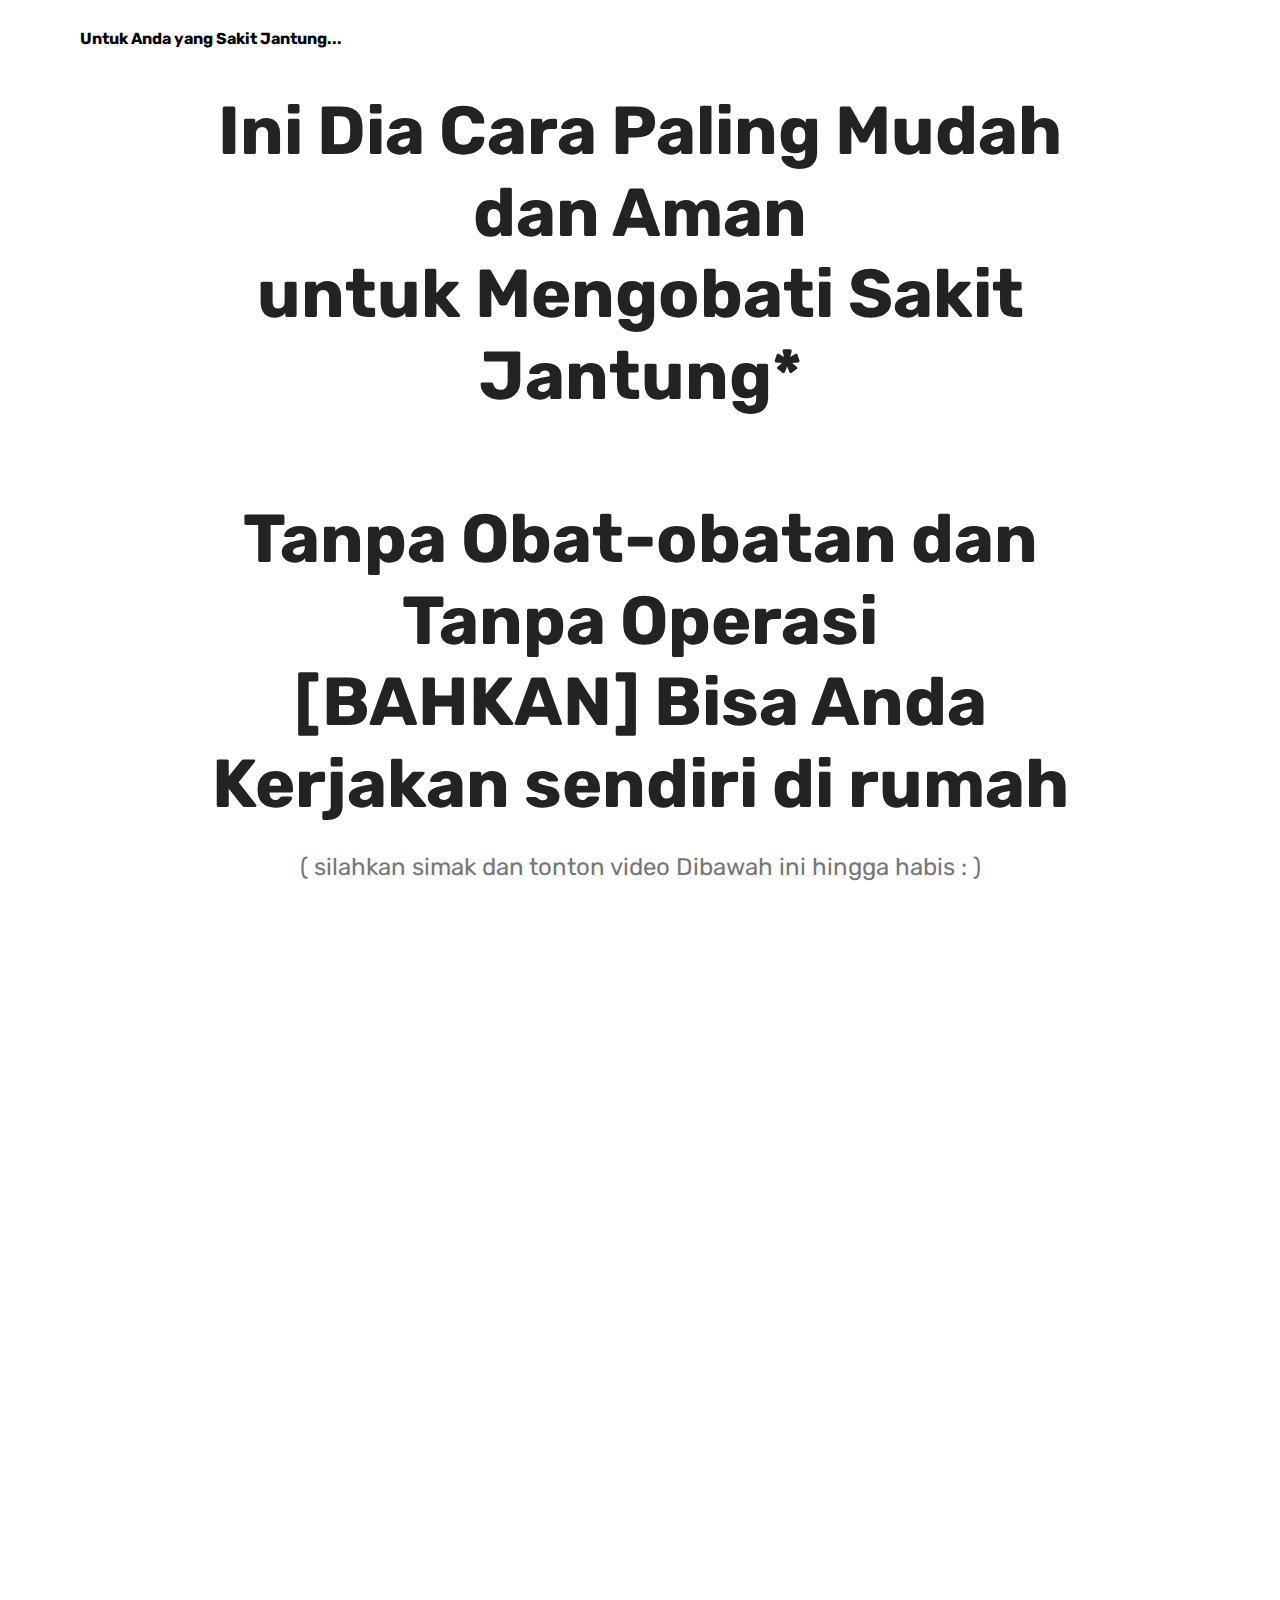
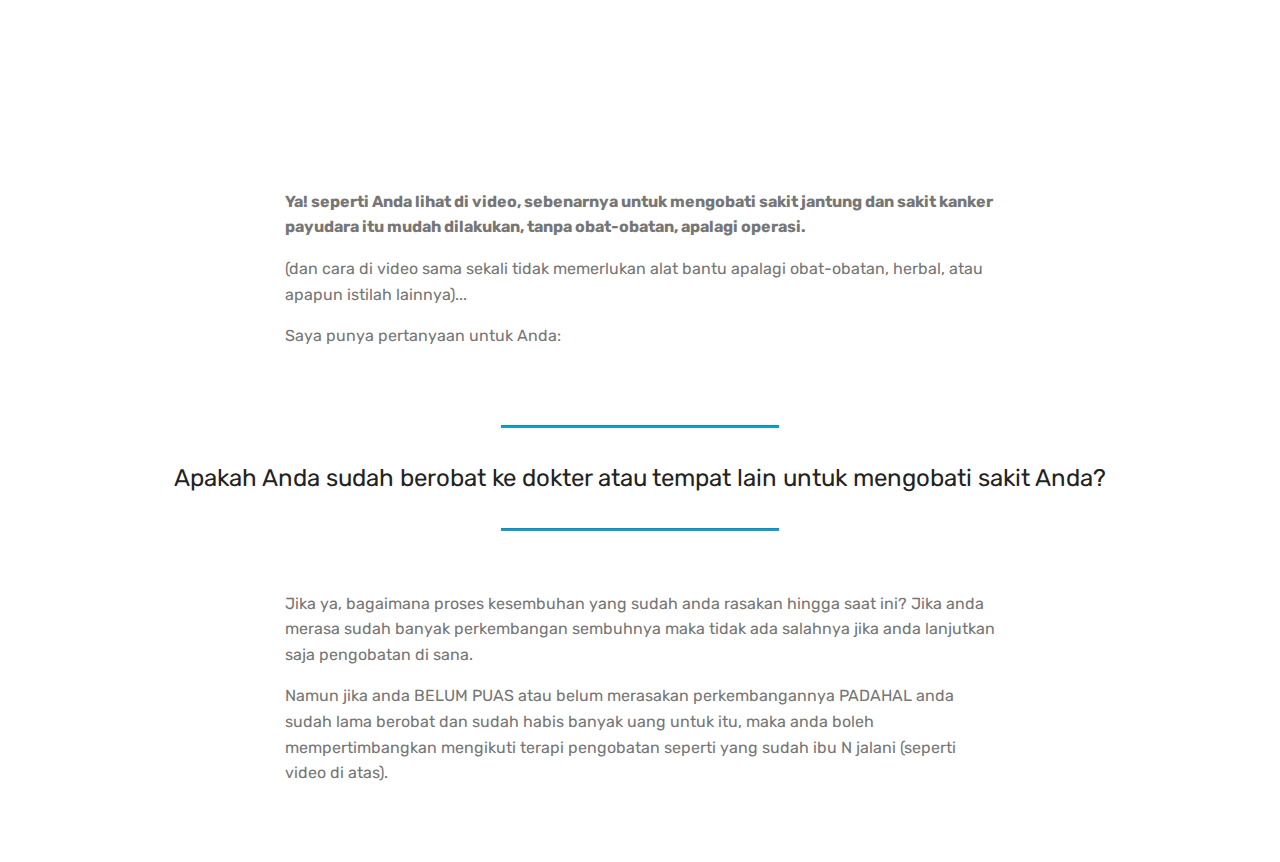
<file: rsterapiislamicobasisip/index.html>
<!DOCTYPE html>
<html  >
<head>
  <!-- Site made with Mobirise Website Builder v4.11.6, https://mobirise.com -->
  <meta charset="UTF-8">
  <meta http-equiv="X-UA-Compatible" content="IE=edge">
  <meta name="generator" content="Mobirise v4.11.6, mobirise.com">
  <meta name="viewport" content="width=device-width, initial-scale=1, minimum-scale=1">
  <link rel="shortcut icon" href="assets/images/logo2.png" type="image/x-icon">
  <meta name="description" content="">
  
  <title>Home</title>
  <link rel="stylesheet" href="assets/web/assets/mobirise-icons/mobirise-icons.css">
  <link rel="stylesheet" href="assets/bootstrap/css/bootstrap.min.css">
  <link rel="stylesheet" href="assets/bootstrap/css/bootstrap-grid.min.css">
  <link rel="stylesheet" href="assets/bootstrap/css/bootstrap-reboot.min.css">
  <link rel="stylesheet" href="assets/tether/tether.min.css">
  <link rel="stylesheet" href="assets/dropdown/css/style.css">
  <link rel="stylesheet" href="assets/theme/css/style.css">
  <link rel="preload" as="style" href="assets/mobirise/css/mbr-additional.css"><link rel="stylesheet" href="assets/mobirise/css/mbr-additional.css" type="text/css">
  
  
  
</head>
<body>
  <section class="menu cid-rRG6IGwQUr" once="menu" id="menu2-1">

    

    <nav class="navbar navbar-expand beta-menu navbar-dropdown align-items-center navbar-toggleable-sm">
        <button class="navbar-toggler navbar-toggler-right" type="button" data-toggle="collapse" data-target="#navbarSupportedContent" aria-controls="navbarSupportedContent" aria-expanded="false" aria-label="Toggle navigation">
            <div class="hamburger">
                <span></span>
                <span></span>
                <span></span>
                <span></span>
            </div>
        </button>
        <div class="menu-logo">
            <div class="navbar-brand">
                
                <span class="navbar-caption-wrap"><a class="navbar-caption text-black display-4" href="https://mobirise.co">
                        Untuk Anda yang Sakit Jantung...</a></span>
            </div>
        </div>
        <div class="collapse navbar-collapse" id="navbarSupportedContent">
            
            
        </div>
    </nav>
</section>

<section class="engine"><a href="https://mobirise.info/h">create a web page for free</a></section><section class="header1 cid-rRG73IjJTB" id="header16-2">

    

    

    <div class="container">
        <div class="row justify-content-md-center">
            <div class="col-md-10 align-center">
                <h1 class="mbr-section-title mbr-bold pb-3 mbr-fonts-style display-1">
                    Ini Dia Cara Paling Mudah dan Aman<br>untuk Mengobati Sakit Jantung*<br><br>Tanpa Obat-obatan dan Tanpa Operasi<br>[BAHKAN] Bisa Anda Kerjakan sendiri di rumah</h1>
                
                <p class="mbr-text pb-3 mbr-fonts-style display-5">
                    ( silahkan simak dan tonton video Dibawah ini hingga habis : )
                </p>
                
            </div>
        </div>
    </div>

</section>

<section class="cid-rRG7QvzMfy" id="video2-3">

    
    
    <figure class="mbr-figure align-center">
        <div class="video-block" style="width: 100%;">
            <div><iframe class="mbr-embedded-video" src="https://www.youtube.com/embed/8jGMrvHst1A?rel=0&amp;amp;showinfo=0&amp;autoplay=0&amp;loop=0" width="1280" height="720" frameborder="0" allowfullscreen></iframe></div>
        </div>
    </figure>
</section>

<section class="mbr-section article content1 cid-rRG8azbCY7" id="content1-4">
    
     

    <div class="container">
        <div class="media-container-row">
            <div class="mbr-text col-12 mbr-fonts-style display-7 col-md-8"><p><strong>Ya! seperti Anda lihat di video, sebenarnya untuk mengobati sakit jantung dan sakit kanker payudara itu mudah dilakukan, tanpa obat-obatan, apalagi operasi.&nbsp;</strong></p><p>(dan cara di video sama sekali tidak memerlukan alat bantu apalagi obat-obatan, herbal, atau apapun istilah lainnya)...</p><p>Saya punya pertanyaan untuk Anda:</p></div>
        </div>
    </div>
</section>

<section class="mbr-section article content9 cid-rRG9K7or3o" id="content9-6">
    
     

    <div class="container">
        <div class="inner-container" style="width: 100%;">
            <hr class="line" style="width: 25%;">
            <div class="section-text align-center mbr-fonts-style display-5">
                    Apakah Anda sudah berobat ke dokter atau tempat lain untuk mengobati sakit Anda?<br></div>
            <hr class="line" style="width: 25%;">
        </div>
        </div>
</section>

<section class="mbr-section article content1 cid-rRGgq5R1S3" id="content1-7">
    
     

    <div class="container">
        <div class="media-container-row">
            <div class="mbr-text col-12 mbr-fonts-style display-7 col-md-8"><p>Jika ya, bagaimana proses kesembuhan yang sudah anda rasakan hingga saat ini? Jika anda merasa sudah banyak perkembangan sembuhnya maka tidak ada salahnya jika anda lanjutkan saja pengobatan di sana.</p><p>Namun jika anda BELUM PUAS atau belum merasakan perkembangannya PADAHAL anda sudah lama berobat dan sudah habis banyak uang untuk itu, maka anda boleh mempertimbangkan mengikuti terapi pengobatan seperti yang sudah ibu N jalani (seperti video di atas).</p></div>
        </div>
    </div>
</section>


  <script src="assets/web/assets/jquery/jquery.min.js"></script>
  <script src="assets/popper/popper.min.js"></script>
  <script src="assets/bootstrap/js/bootstrap.min.js"></script>
  <script src="assets/tether/tether.min.js"></script>
  <script src="assets/smoothscroll/smooth-scroll.js"></script>
  <script src="assets/dropdown/js/nav-dropdown.js"></script>
  <script src="assets/dropdown/js/navbar-dropdown.js"></script>
  <script src="assets/touchswipe/jquery.touch-swipe.min.js"></script>
  <script src="assets/theme/js/script.js"></script>
  
  
</body>
</html>
</file>
<file: rsterapiislamicobasisip/assets/web/assets/mobirise-icons/mobirise-icons.css>
@font-face {
  font-family: 'MobiriseIcons';
  src:  url('mobirise-icons.eot?spat4u');
  src:  url('mobirise-icons.eot?spat4u#iefix') format('embedded-opentype'),
    url('mobirise-icons.ttf?spat4u') format('truetype'),
    url('mobirise-icons.woff?spat4u') format('woff'),
    url('mobirise-icons.svg?spat4u#MobiriseIcons') format('svg');
  font-weight: normal;
  font-style: normal;
  font-display: swap;
}

[class^="mbri-"], [class*=" mbri-"] {
  /* use !important to prevent issues with browser extensions that change fonts */
  font-family: MobiriseIcons !important;
  speak: none;
  font-style: normal;
  font-weight: normal;
  font-variant: normal;
  text-transform: none;
  line-height: 1;

  /* Better Font Rendering =========== */
  -webkit-font-smoothing: antialiased;
  -moz-osx-font-smoothing: grayscale;
}

.mbri-add-submenu:before {
  content: "\e900";
}
.mbri-alert:before {
  content: "\e901";
}
.mbri-align-center:before {
  content: "\e902";
}
.mbri-align-justify:before {
  content: "\e903";
}
.mbri-align-left:before {
  content: "\e904";
}
.mbri-align-right:before {
  content: "\e905";
}
.mbri-android:before {
  content: "\e906";
}
.mbri-apple:before {
  content: "\e907";
}
.mbri-arrow-down:before {
  content: "\e908";
}
.mbri-arrow-next:before {
  content: "\e909";
}
.mbri-arrow-prev:before {
  content: "\e90a";
}
.mbri-arrow-up:before {
  content: "\e90b";
}
.mbri-bold:before {
  content: "\e90c";
}
.mbri-bookmark:before {
  content: "\e90d";
}
.mbri-bootstrap:before {
  content: "\e90e";
}
.mbri-briefcase:before {
  content: "\e90f";
}
.mbri-browse:before {
  content: "\e910";
}
.mbri-bulleted-list:before {
  content: "\e911";
}
.mbri-calendar:before {
  content: "\e912";
}
.mbri-camera:before {
  content: "\e913";
}
.mbri-cart-add:before {
  content: "\e914";
}
.mbri-cart-full:before {
  content: "\e915";
}
.mbri-cash:before {
  content: "\e916";
}
.mbri-change-style:before {
  content: "\e917";
}
.mbri-chat:before {
  content: "\e918";
}
.mbri-clock:before {
  content: "\e919";
}
.mbri-close:before {
  content: "\e91a";
}
.mbri-cloud:before {
  content: "\e91b";
}
.mbri-code:before {
  content: "\e91c";
}
.mbri-contact-form:before {
  content: "\e91d";
}
.mbri-credit-card:before {
  content: "\e91e";
}
.mbri-cursor-click:before {
  content: "\e91f";
}
.mbri-cust-feedback:before {
  content: "\e920";
}
.mbri-database:before {
  content: "\e921";
}
.mbri-delivery:before {
  content: "\e922";
}
.mbri-desktop:before {
  content: "\e923";
}
.mbri-devices:before {
  content: "\e924";
}
.mbri-down:before {
  content: "\e925";
}
.mbri-download:before {
  content: "\e989";
}
.mbri-drag-n-drop:before {
  content: "\e927";
}
.mbri-drag-n-drop2:before {
  content: "\e928";
}
.mbri-edit:before {
  content: "\e929";
}
.mbri-edit2:before {
  content: "\e92a";
}
.mbri-error:before {
  content: "\e92b";
}
.mbri-extension:before {
  content: "\e92c";
}
.mbri-features:before {
  content: "\e92d";
}
.mbri-file:before {
  content: "\e92e";
}
.mbri-flag:before {
  content: "\e92f";
}
.mbri-folder:before {
  content: "\e930";
}
.mbri-gift:before {
  content: "\e931";
}
.mbri-github:before {
  content: "\e932";
}
.mbri-globe:before {
  content: "\e933";
}
.mbri-globe-2:before {
  content: "\e934";
}
.mbri-growing-chart:before {
  content: "\e935";
}
.mbri-hearth:before {
  content: "\e936";
}
.mbri-help:before {
  content: "\e937";
}
.mbri-home:before {
  content: "\e938";
}
.mbri-hot-cup:before {
  content: "\e939";
}
.mbri-idea:before {
  content: "\e93a";
}
.mbri-image-gallery:before {
  content: "\e93b";
}
.mbri-image-slider:before {
  content: "\e93c";
}
.mbri-info:before {
  content: "\e93d";
}
.mbri-italic:before {
  content: "\e93e";
}
.mbri-key:before {
  content: "\e93f";
}
.mbri-laptop:before {
  content: "\e940";
}
.mbri-layers:before {
  content: "\e941";
}
.mbri-left-right:before {
  content: "\e942";
}
.mbri-left:before {
  content: "\e943";
}
.mbri-letter:before {
  content: "\e944";
}
.mbri-like:before {
  content: "\e945";
}
.mbri-link:before {
  content: "\e946";
}
.mbri-lock:before {
  content: "\e947";
}
.mbri-login:before {
  content: "\e948";
}
.mbri-logout:before {
  content: "\e949";
}
.mbri-magic-stick:before {
  content: "\e94a";
}
.mbri-map-pin:before {
  content: "\e94b";
}
.mbri-menu:before {
  content: "\e94c";
}
.mbri-mobile:before {
  content: "\e94d";
}
.mbri-mobile2:before {
  content: "\e94e";
}
.mbri-mobirise:before {
  content: "\e94f";
}
.mbri-more-horizontal:before {
  content: "\e950";
}
.mbri-more-vertical:before {
  content: "\e951";
}
.mbri-music:before {
  content: "\e952";
}
.mbri-new-file:before {
  content: "\e953";
}
.mbri-numbered-list:before {
  content: "\e954";
}
.mbri-opened-folder:before {
  content: "\e955";
}
.mbri-pages:before {
  content: "\e956";
}
.mbri-paper-plane:before {
  content: "\e957";
}
.mbri-paperclip:before {
  content: "\e958";
}
.mbri-photo:before {
  content: "\e959";
}
.mbri-photos:before {
  content: "\e95a";
}
.mbri-pin:before {
  content: "\e95b";
}
.mbri-play:before {
  content: "\e95c";
}
.mbri-plus:before {
  content: "\e95d";
}
.mbri-preview:before {
  content: "\e95e";
}
.mbri-print:before {
  content: "\e95f";
}
.mbri-protect:before {
  content: "\e960";
}
.mbri-question:before {
  content: "\e961";
}
.mbri-quote-left:before {
  content: "\e962";
}
.mbri-quote-right:before {
  content: "\e963";
}
.mbri-refresh:before {
  content: "\e964";
}
.mbri-responsive:before {
  content: "\e965";
}
.mbri-right:before {
  content: "\e966";
}
.mbri-rocket:before {
  content: "\e967";
}
.mbri-sad-face:before {
  content: "\e968";
}
.mbri-sale:before {
  content: "\e969";
}
.mbri-save:before {
  content: "\e96a";
}
.mbri-search:before {
  content: "\e96b";
}
.mbri-setting:before {
  content: "\e96c";
}
.mbri-setting2:before {
  content: "\e96d";
}
.mbri-setting3:before {
  content: "\e96e";
}
.mbri-share:before {
  content: "\e96f";
}
.mbri-shopping-bag:before {
  content: "\e970";
}
.mbri-shopping-basket:before {
  content: "\e971";
}
.mbri-shopping-cart:before {
  content: "\e972";
}
.mbri-sites:before {
  content: "\e973";
}
.mbri-smile-face:before {
  content: "\e974";
}
.mbri-speed:before {
  content: "\e975";
}
.mbri-star:before {
  content: "\e976";
}
.mbri-success:before {
  content: "\e977";
}
.mbri-sun:before {
  content: "\e978";
}
.mbri-sun2:before {
  content: "\e979";
}
.mbri-tablet:before {
  content: "\e97a";
}
.mbri-tablet-vertical:before {
  content: "\e97b";
}
.mbri-target:before {
  content: "\e97c";
}
.mbri-timer:before {
  content: "\e97d";
}
.mbri-to-ftp:before {
  content: "\e97e";
}
.mbri-to-local-drive:before {
  content: "\e97f";
}
.mbri-touch-swipe:before {
  content: "\e980";
}
.mbri-touch:before {
  content: "\e981";
}
.mbri-trash:before {
  content: "\e982";
}
.mbri-underline:before {
  content: "\e983";
}
.mbri-unlink:before {
  content: "\e984";
}
.mbri-unlock:before {
  content: "\e985";
}
.mbri-up-down:before {
  content: "\e986";
}
.mbri-up:before {
  content: "\e987";
}
.mbri-update:before {
  content: "\e988";
}
.mbri-upload:before {
 content: "\e926"; 
}
.mbri-user:before {
  content: "\e98a";
}
.mbri-user2:before {
  content: "\e98b";
}
.mbri-users:before {
  content: "\e98c";
}
.mbri-video:before {
  content: "\e98d";
}
.mbri-video-play:before {
  content: "\e98e";
}
.mbri-watch:before {
  content: "\e98f";
}
.mbri-website-theme:before {
  content: "\e990";
}
.mbri-wifi:before {
  content: "\e991";
}
.mbri-windows:before {
  content: "\e992";
}
.mbri-zoom-out:before {
  content: "\e993";
}
.mbri-redo:before {
  content: "\e994";
}
.mbri-undo:before {
  content: "\e995";
}
</file>
<file: rsterapiislamicobasisip/assets/dropdown/css/style.css>
.navbar-dropdown {
  left: 0;
  padding: 0;
  position: absolute;
  right: 0;
  top: 0;
  transition: all 0.45s ease;
  z-index: 1030;
  background: #282828; }
  .navbar-dropdown .navbar-logo {
    margin-right: 0.8rem;
    transition: margin 0.3s ease-in-out;
    vertical-align: middle; }
    .navbar-dropdown .navbar-logo img {
      height: 3.125rem;
      transition: all 0.3s ease-in-out; }
    .navbar-dropdown .navbar-logo.mbr-iconfont {
      font-size: 3.125rem;
      line-height: 3.125rem; }
  .navbar-dropdown .navbar-caption {
    font-weight: 700;
    white-space: normal;
    vertical-align: -4px;
    line-height: 3.125rem !important; }
    .navbar-dropdown .navbar-caption, .navbar-dropdown .navbar-caption:hover {
      color: inherit;
      text-decoration: none; }
  .navbar-dropdown .mbr-iconfont + .navbar-caption {
    vertical-align: -1px; }
  .navbar-dropdown.navbar-fixed-top {
    position: fixed; }
  .navbar-dropdown .navbar-brand span {
    vertical-align: -4px; }
  .navbar-dropdown.bg-color.transparent {
    background: none; }
  .navbar-dropdown.navbar-short .navbar-brand {
    padding: 0.625rem 0; }
    .navbar-dropdown.navbar-short .navbar-brand span {
      vertical-align: -1px; }
  .navbar-dropdown.navbar-short .navbar-caption {
    line-height: 2.375rem !important;
    vertical-align: -2px; }
  .navbar-dropdown.navbar-short .navbar-logo {
    margin-right: 0.5rem; }
    .navbar-dropdown.navbar-short .navbar-logo img {
      height: 2.375rem; }
    .navbar-dropdown.navbar-short .navbar-logo.mbr-iconfont {
      font-size: 2.375rem;
      line-height: 2.375rem; }
  .navbar-dropdown.navbar-short .mbr-table-cell {
    height: 3.625rem; }
  .navbar-dropdown .navbar-close {
    left: 0.6875rem;
    position: fixed;
    top: 0.75rem;
    z-index: 1000; }
  .navbar-dropdown .hamburger-icon {
    content: "";
    display: inline-block;
    vertical-align: middle;
    width: 16px;
    -webkit-box-shadow: 0 -6px 0 1px #282828,0 0 0 1px #282828,0 6px 0 1px #282828;
    -moz-box-shadow: 0 -6px 0 1px #282828,0 0 0 1px #282828,0 6px 0 1px #282828;
    box-shadow: 0 -6px 0 1px #282828,0 0 0 1px #282828,0 6px 0 1px #282828; }

.dropdown-menu .dropdown-toggle[data-toggle="dropdown-submenu"]::after {
  border-bottom: 0.35em solid transparent;
  border-left: 0.35em solid;
  border-right: 0;
  border-top: 0.35em solid transparent;
  margin-left: 0.3rem; }

.dropdown-menu .dropdown-item:focus {
  outline: 0; }

.nav-dropdown {
  font-size: 0.75rem;
  font-weight: 500;
  height: auto !important; }
  .nav-dropdown .nav-btn {
    padding-left: 1rem; }
  .nav-dropdown .link {
    margin: .667em 1.667em;
    font-weight: 500;
    padding: 0;
    transition: color .2s ease-in-out; }
    .nav-dropdown .link.dropdown-toggle {
      margin-right: 2.583em; }
      .nav-dropdown .link.dropdown-toggle::after {
        margin-left: .25rem;
        border-top: 0.35em solid;
        border-right: 0.35em solid transparent;
        border-left: 0.35em solid transparent;
        border-bottom: 0; }
      .nav-dropdown .link.dropdown-toggle[aria-expanded="true"] {
        margin: 0;
        padding: 0.667em 3.263em  0.667em 1.667em; }
  .nav-dropdown .link::after,
  .nav-dropdown .dropdown-item::after {
    color: inherit; }
  .nav-dropdown .btn {
    font-size: 0.75rem;
    font-weight: 700;
    letter-spacing: 0;
    margin-bottom: 0;
    padding-left: 1.25rem;
    padding-right: 1.25rem; }
  .nav-dropdown .dropdown-menu {
    border-radius: 0;
    border: 0;
    left: 0;
    margin: 0;
    padding-bottom: 1.25rem;
    padding-top: 1.25rem;
    position: relative; }
  .nav-dropdown .dropdown-submenu {
    margin-left: 0.125rem;
    top: 0; }
  .nav-dropdown .dropdown-item {
    font-weight: 500;
    line-height: 2;
    padding: 0.3846em 4.615em 0.3846em 1.5385em;
    position: relative;
    transition: color .2s ease-in-out, background-color .2s ease-in-out; }
    .nav-dropdown .dropdown-item::after {
      margin-top: -0.3077em;
      position: absolute;
      right: 1.1538em;
      top: 50%; }
    .nav-dropdown .dropdown-item:focus, .nav-dropdown .dropdown-item:hover {
      background: none; }

@media (max-width: 767px) {
  .nav-dropdown.navbar-toggleable-sm {
    bottom: 0;
    display: none;
    left: 0;
    overflow-x: hidden;
    position: fixed;
    top: 0;
    transform: translateX(-100%);
    -ms-transform: translateX(-100%);
    -webkit-transform: translateX(-100%);
    width: 18.75rem;
    z-index: 999; } }
.nav-dropdown.navbar-toggleable-xl {
  bottom: 0;
  display: none;
  left: 0;
  overflow-x: hidden;
  position: fixed;
  top: 0;
  transform: translateX(-100%);
  -ms-transform: translateX(-100%);
  -webkit-transform: translateX(-100%);
  width: 18.75rem;
  z-index: 999; }

.nav-dropdown-sm {
  display: block !important;
  overflow-x: hidden;
  overflow: auto;
  padding-top: 3.875rem; }
  .nav-dropdown-sm::after {
    content: "";
    display: block;
    height: 3rem;
    width: 100%; }
  .nav-dropdown-sm.collapse.in ~ .navbar-close {
    display: block !important; }
  .nav-dropdown-sm.collapsing, .nav-dropdown-sm.collapse.in {
    transform: translateX(0);
    -ms-transform: translateX(0);
    -webkit-transform: translateX(0);
    transition: all 0.25s ease-out;
    -webkit-transition: all 0.25s ease-out;
    background: #282828; }
  .nav-dropdown-sm.collapsing[aria-expanded="false"] {
    transform: translateX(-100%);
    -ms-transform: translateX(-100%);
    -webkit-transform: translateX(-100%); }
  .nav-dropdown-sm .nav-item {
    display: block;
    margin-left: 0 !important;
    padding-left: 0; }
  .nav-dropdown-sm .link,
  .nav-dropdown-sm .dropdown-item {
    border-top: 1px dotted rgba(255, 255, 255, 0.1);
    font-size: 0.8125rem;
    line-height: 1.6;
    margin: 0 !important;
    padding: 0.875rem 2.4rem 0.875rem 1.5625rem !important;
    position: relative;
    white-space: normal; }
    .nav-dropdown-sm .link:focus, .nav-dropdown-sm .link:hover,
    .nav-dropdown-sm .dropdown-item:focus,
    .nav-dropdown-sm .dropdown-item:hover {
      background: rgba(0, 0, 0, 0.2) !important;
      color: #c0a375; }
  .nav-dropdown-sm .nav-btn {
    position: relative;
    padding: 1.5625rem 1.5625rem 0 1.5625rem; }
    .nav-dropdown-sm .nav-btn::before {
      border-top: 1px dotted rgba(255, 255, 255, 0.1);
      content: "";
      left: 0;
      position: absolute;
      top: 0;
      width: 100%; }
    .nav-dropdown-sm .nav-btn + .nav-btn {
      padding-top: 0.625rem; }
      .nav-dropdown-sm .nav-btn + .nav-btn::before {
        display: none; }
  .nav-dropdown-sm .btn {
    padding: 0.625rem 0; }
  .nav-dropdown-sm .dropdown-toggle[data-toggle="dropdown-submenu"]::after {
    margin-left: .25rem;
    border-top: 0.35em solid;
    border-right: 0.35em solid transparent;
    border-left: 0.35em solid transparent;
    border-bottom: 0; }
  .nav-dropdown-sm .dropdown-toggle[data-toggle="dropdown-submenu"][aria-expanded="true"]::after {
    border-top: 0;
    border-right: 0.35em solid transparent;
    border-left: 0.35em solid transparent;
    border-bottom: 0.35em solid; }
  .nav-dropdown-sm .dropdown-menu {
    margin: 0;
    padding: 0;
    position: relative;
    top: 0;
    left: 0;
    width: 100%;
    border: 0;
    float: none;
    border-radius: 0;
    background: none; }
  .nav-dropdown-sm .dropdown-submenu {
    left: 100%;
    margin-left: 0.125rem;
    margin-top: -1.25rem;
    top: 0; }

.navbar-toggleable-sm .nav-dropdown .dropdown-menu {
  position: absolute; }

.navbar-toggleable-sm .nav-dropdown .dropdown-submenu {
  left: 100%;
  margin-left: 0.125rem;
  margin-top: -1.25rem;
  top: 0; }

.navbar-toggleable-sm.opened .nav-dropdown .dropdown-menu {
  position: relative; }

.navbar-toggleable-sm.opened .nav-dropdown .dropdown-submenu {
  left: 0;
  margin-left: 00rem;
  margin-top: 0rem;
  top: 0; }

.is-builder .nav-dropdown.collapsing {
  transition: none !important; }

/*# sourceMappingURL=style.css.map */
</file>
<file: rsterapiislamicobasisip/assets/theme/css/style.css>
/*!
 * Mobirise v4 theme (https://mobirise.com/)
 * Copyright 2017 Mobirise
 */
section {
  background-color: #eeeeee; }

body {
  font-style: normal;
  line-height: 1.5; }

section,
.container,
.container-fluid {
  position: relative;
  word-wrap: break-word; }

a.mbr-iconfont:hover {
  text-decoration: none; }

.article .lead p,
.article .lead ul,
.article .lead ol,
.article .lead pre,
.article .lead blockquote {
  margin-bottom: 0; }

ul,
ol,
pre,
blockquote {
  margin-bottom: 2.3125rem; }

pre {
  background: #f4f4f4;
  padding: 10px 24px;
  white-space: pre-wrap; }

.inactive {
  -webkit-user-select: none;
  -moz-user-select: none;
  -ms-user-select: none;
  user-select: none;
  pointer-events: none;
  -webkit-user-drag: none;
  user-drag: none; }

.mbr-section__comments .row {
  justify-content: center;
  -webkit-justify-content: center; }

a {
  font-style: normal;
  font-weight: 400;
  cursor: pointer; }
  a, a:hover {
    text-decoration: none; }

figure {
  margin-bottom: 0; }

body {
  color: #232323; }

h1,
h2,
h3,
h4,
h5,
h6,
.h1,
.h2,
.h3,
.h4,
.h5,
.h6,
.display-1,
.display-2,
.display-3,
.display-4 {
  line-height: 1;
  word-break: break-word;
  word-wrap: break-word; }

.mbr-section-title {
  font-style: normal;
  line-height: 1.2; }

.mbr-section-subtitle {
  line-height: 1.3; }

.mbr-text {
  font-style: normal;
  line-height: 1.6; }

b,
strong {
  font-weight: bold; }

blockquote {
  padding: 10px 0 10px 20px;
  position: relative;
  border-left: 2px solid;
  border-color: #ff3366; }

input:-webkit-autofill, input:-webkit-autofill:hover, input:-webkit-autofill:focus, input:-webkit-autofill:active {
  transition-delay: 9999s;
  transition-property: background-color, color; }

textarea[type='hidden'] {
  display: none; }

body {
  position: relative; }

section {
  background-position: 50% 50%;
  background-repeat: no-repeat;
  background-size: cover; }
  section .mbr-background-video,
  section .mbr-background-video-preview {
    position: absolute;
    bottom: 0;
    left: 0;
    right: 0;
    top: 0; }

.hidden {
  visibility: hidden; }

.mbr-z-index20 {
  z-index: 20; }

/*! Base colors */
.mbr-white {
  color: #ffffff; }

.mbr-black {
  color: #000000; }

.mbr-bg-white {
  background-color: #ffffff; }

.mbr-bg-black {
  background-color: #000000; }

/*! Text-aligns */
.align-left {
  text-align: left; }

.align-center {
  text-align: center; }

.align-right {
  text-align: right; }

@media (max-width: 767px) {
  .align-left,
  .align-center,
  .align-right,
  .mbr-section-btn,
  .mbr-section-title {
    text-align: center; } }
/*! Font-weight  */
.mbr-light {
  font-weight: 300; }

.mbr-regular {
  font-weight: 400; }

.mbr-semibold {
  font-weight: 500; }

.mbr-bold {
  font-weight: 700; }

/*! Media  */
.media-size-item {
  -webkit-flex: 1 1 auto;
  -moz-flex: 1 1 auto;
  -ms-flex: 1 1 auto;
  -o-flex: 1 1 auto;
  flex: 1 1 auto; }

.media-content {
  -webkit-flex-basis: 100%;
  flex-basis: 100%; }

.media-container-row {
  display: -ms-flexbox;
  display: -webkit-flex;
  display: flex;
  -webkit-flex-direction: row;
  -ms-flex-direction: row;
  flex-direction: row;
  -webkit-flex-wrap: wrap;
  -ms-flex-wrap: wrap;
  flex-wrap: wrap;
  -webkit-justify-content: center;
  -ms-flex-pack: center;
  justify-content: center;
  -webkit-align-content: center;
  -ms-flex-line-pack: center;
  align-content: center;
  -webkit-align-items: start;
  -ms-flex-align: start;
  align-items: start; }
  .media-container-row .media-size-item {
    width: 400px; }

.media-container-column {
  display: -ms-flexbox;
  display: -webkit-flex;
  display: flex;
  -webkit-flex-direction: column;
  -ms-flex-direction: column;
  flex-direction: column;
  -webkit-flex-wrap: wrap;
  -ms-flex-wrap: wrap;
  flex-wrap: wrap;
  -webkit-justify-content: center;
  -ms-flex-pack: center;
  justify-content: center;
  -webkit-align-content: center;
  -ms-flex-line-pack: center;
  align-content: center;
  -webkit-align-items: stretch;
  -ms-flex-align: stretch;
  align-items: stretch; }
  .media-container-column > * {
    width: 100%; }

@media (min-width: 992px) {
  .media-container-row {
    -webkit-flex-wrap: nowrap;
    -ms-flex-wrap: nowrap;
    flex-wrap: nowrap; } }
figure {
  overflow: hidden; }

figure[mbr-media-size] {
  transition: width 0.1s; }

.mbr-figure img,
.mbr-figure iframe {
  display: block;
  width: 100%; }

.card {
  background-color: transparent;
  border: none; }

.card-box {
  width: 100%; }

.card-img {
  text-align: center;
  flex-shrink: 0;
  -webkit-flex-shrink: 0; }

.media {
  max-width: 100%;
  margin: 0 auto; }

.mbr-figure {
  -ms-flex-item-align: center;
  -ms-grid-row-align: center;
  -webkit-align-self: center;
  align-self: center; }

.media-container > div {
  max-width: 100%; }

.mbr-figure img,
.card-img img {
  width: 100%; }

@media (max-width: 991px) {
  .media-size-item {
    width: auto !important; }

  .media {
    width: auto; }

  .mbr-figure {
    width: 100% !important; } }
/*! Buttons */
.btn {
  font-weight: 500;
  border-width: 2px;
  font-style: normal;
  letter-spacing: 1px;
  margin: .4rem .8rem;
  white-space: normal;
  -webkit-transition: all .3s ease-in-out;
  -moz-transition: all .3s ease-in-out;
  transition: all .3s ease-in-out;
  display: inline-flex;
  align-items: center;
  justify-content: center;
  word-break: break-word;
  -webkit-align-items: center;
  -webkit-justify-content: center;
  display: -webkit-inline-flex; }

.btn-sm {
  font-weight: 500;
  letter-spacing: 1px;
  -webkit-transition: all .3s ease-in-out;
  -moz-transition: all .3s ease-in-out;
  transition: all .3s ease-in-out; }

.btn-md {
  font-weight: 500;
  letter-spacing: 1px;
  margin: .4rem .8rem !important;
  -webkit-transition: all .3s ease-in-out;
  -moz-transition: all .3s ease-in-out;
  transition: all .3s ease-in-out; }

.btn-lg {
  font-weight: 500;
  letter-spacing: 1px;
  margin: .4rem .8rem !important;
  -webkit-transition: all .3s ease-in-out;
  -moz-transition: all .3s ease-in-out;
  transition: all .3s ease-in-out; }

.mbr-section-btn {
  margin-left: -0.25rem;
  margin-right: -0.25rem;
  font-size: 0; }

nav .mbr-section-btn {
  margin-left: 0rem;
  margin-right: 0rem; }

.btn-form {
  border-radius: 0; }
  .btn-form:hover {
    cursor: pointer; }

/*! Btn icon margin */
.btn .mbr-iconfont,
.btn.btn-sm .mbr-iconfont {
  cursor: pointer;
  margin-right: 0.5rem; }

.btn.btn-md .mbr-iconfont,
.btn.btn-md .mbr-iconfont {
  margin-right: 0.8rem; }

.mbr-regular {
  font-weight: 400; }

.mbr-semibold {
  font-weight: 500; }

.mbr-bold {
  font-weight: 700; }

[type='submit'] {
  -webkit-appearance: none; }

/*! Full-screen */
.mbr-fullscreen .mbr-overlay {
  min-height: 100vh; }

.mbr-fullscreen {
  display: flex;
  display: -webkit-flex;
  display: -moz-flex;
  display: -ms-flex;
  display: -o-flex;
  align-items: center;
  -webkit-align-items: center;
  min-height: 100vh;
  padding-top: 3rem;
  padding-bottom: 3rem; }

/*! Map */
.map {
  height: 25rem;
  position: relative; }
  .map iframe {
    width: 100%;
    height: 100%; }

.mbr-overlay {
  background-color: #000;
  bottom: 0;
  left: 0;
  opacity: .5;
  position: absolute;
  right: 0;
  top: 0;
  z-index: 0;
  pointer-events: none; }

/* Form */
blockquote {
  font-style: italic;
  padding: 10px 0 10px 20px;
  font-size: 1.09rem;
  position: relative;
  border-width: 3px; }

.form-control {
  background-color: #f5f5f5;
  box-shadow: none;
  color: #565656;
  line-height: 1.43;
  min-height: 3.5em;
  padding: 1.07em .5em; }
  .form-control, .form-control:focus {
    border: 1px solid #e8e8e8; }
  .form-active .form-control:invalid {
    border-color: red; }

.form-control-label {
  position: relative;
  cursor: pointer;
  margin-bottom: .357em;
  padding: 0; }

.alert {
  color: #ffffff;
  border-radius: 0;
  border: 0;
  font-size: .875rem;
  line-height: 1.5;
  margin-bottom: 1.875rem;
  padding: 1.25rem;
  position: relative; }
  .alert.alert-form::after {
    background-color: inherit;
    bottom: -7px;
    content: "";
    display: block;
    height: 14px;
    left: 50%;
    margin-left: -7px;
    position: absolute;
    transform: rotate(45deg);
    width: 14px;
    -webkit-transform: rotate(45deg); }

.form-asterisk {
  font-family: initial;
  position: absolute;
  top: -2px;
  font-weight: normal; }

/*! Scroll to top arrow */
#scrollToTop a i:before {
  content: '';
  position: absolute;
  height: 40%;
  top: 25%;
  background: #fff;
  width: 2px;
  left: calc(50% - 1px); }
#scrollToTop a i:after {
  content: '';
  position: absolute;
  display: block;
  border-top: 2px solid #fff;
  border-right: 2px solid #fff;
  width: 40%;
  height: 40%;
  left: 30%;
  bottom: 30%;
  transform: rotate(135deg);
  -webkit-transform: rotate(135deg); }

.mbr-arrow-up {
  bottom: 25px;
  right: 90px;
  position: fixed;
  text-align: right;
  z-index: 5000;
  color: #ffffff;
  font-size: 32px;
  transform: rotate(180deg);
  -webkit-transform: rotate(180deg); }

.mbr-arrow-up a {
  background: rgba(0, 0, 0, 0.2);
  border-radius: 3px;
  color: #fff;
  display: inline-block;
  height: 60px;
  width: 60px;
  outline-style: none !important;
  position: relative;
  text-decoration: none;
  transition: all 0.3s ease-in-out;
  cursor: pointer;
  text-align: center; }
  .mbr-arrow-up a:hover {
    background-color: rgba(0, 0, 0, 0.4); }
  .mbr-arrow-up a i {
    line-height: 60px; }

.mbr-arrow-up-icon {
  display: block;
  color: #fff; }

.mbr-arrow-up-icon::before {
  content: '\203a';
  display: inline-block;
  font-family: serif;
  font-size: 32px;
  line-height: 1;
  font-style: normal;
  position: relative;
  top: 6px;
  left: -4px;
  -webkit-transform: rotate(-90deg);
  transform: rotate(-90deg); }

/*! Arrow Down */
.mbr-arrow {
  position: absolute;
  bottom: 45px;
  left: 50%;
  width: 60px;
  height: 60px;
  cursor: pointer;
  background-color: rgba(80, 80, 80, 0.5);
  border-radius: 50%;
  -webkit-transform: translateX(-50%);
  transform: translateX(-50%); }
  .mbr-arrow > a {
    display: inline-block;
    text-decoration: none;
    outline-style: none;
    -webkit-animation: arrowdown 1.7s ease-in-out infinite;
    animation: arrowdown 1.7s ease-in-out infinite; }
    .mbr-arrow > a > i {
      position: absolute;
      top: -2px;
      left: 15px;
      font-size: 2rem; }

@keyframes arrowdown {
  0% {
    transform: translateY(0px);
    -webkit-transform: translateY(0px); }
  50% {
    transform: translateY(-5px);
    -webkit-transform: translateY(-5px); }
  100% {
    transform: translateY(0px);
    -webkit-transform: translateY(0px); } }
@-webkit-keyframes arrowdown {
  0% {
    transform: translateY(0px);
    -webkit-transform: translateY(0px); }
  50% {
    transform: translateY(-5px);
    -webkit-transform: translateY(-5px); }
  100% {
    transform: translateY(0px);
    -webkit-transform: translateY(0px); } }
@media (max-width: 500px) {
  .mbr-arrow-up {
    left: 50%;
    right: auto;
    transform: translateX(-50%) rotate(180deg);
    -webkit-transform: translateX(-50%) rotate(180deg); } }
/*Gradients animation*/
@keyframes gradient-animation {
  from {
    background-position: 0% 100%;
    animation-timing-function: ease-in-out; }
  to {
    background-position: 100% 0%;
    animation-timing-function: ease-in-out; } }
@-webkit-keyframes gradient-animation {
  from {
    background-position: 0% 100%;
    animation-timing-function: ease-in-out; }
  to {
    background-position: 100% 0%;
    animation-timing-function: ease-in-out; } }
.bg-gradient {
  background-size: 200% 200%;
  animation: gradient-animation 5s infinite alternate;
  -webkit-animation: gradient-animation 5s infinite alternate; }

.menu .navbar-brand {
  display: -webkit-flex; }
  .menu .navbar-brand span {
    display: flex;
    display: -webkit-flex; }
  .menu .navbar-brand .navbar-caption-wrap {
    display: -webkit-flex; }
  .menu .navbar-brand .navbar-logo img {
    display: -webkit-flex; }
@media (min-width: 768px) and (max-width: 1023px) {
  .menu .navbar-toggleable-sm .navbar-nav {
    display: -webkit-box;
    display: -webkit-flex;
    display: -ms-flexbox; } }
@media (max-width: 1023px) {
  .menu .navbar-collapse {
    max-height: 93.5vh; }
    .menu .navbar-collapse.show {
      overflow: auto; } }
@media (min-width: 1024px) {
  .menu .navbar-nav.nav-dropdown {
    display: -webkit-flex; }
  .menu .navbar-toggleable-sm .navbar-collapse {
    display: -webkit-flex !important; }
  .menu .collapsed .navbar-collapse {
    max-height: 93.5vh; }
    .menu .collapsed .navbar-collapse.show {
      overflow: auto; } }
@media (max-width: 767px) {
  .menu .navbar-collapse {
    max-height: 80vh; } }

/* Others*/
.note-check a[data-value=Rubik] {
  font-style: normal; }

.mbr-arrow a {
  color: #ffffff; }

@media (max-width: 767px) {
  .mbr-arrow {
    display: none; } }
.navbar {
  display: -webkit-flex;
  -webkit-flex-wrap: wrap;
  -webkit-align-items: center;
  -webkit-justify-content: space-between; }

.navbar-collapse {
  -webkit-flex-basis: 100%;
  -webkit-flex-grow: 1;
  -webkit-align-items: center; }

.nav-dropdown .link {
  padding: 0.667em 1.667em !important;
  margin: 0 !important; }

.nav {
  display: -webkit-flex;
  -webkit-flex-wrap: wrap; }

.row {
  display: -webkit-flex;
  -webkit-flex-wrap: wrap; }

.justify-content-center {
  -webkit-justify-content: center; }

.form-inline {
  display: -webkit-flex;
  -webkit-flex-flow: row wrap;
  -webkit-align-items: center; }

.card-wrapper {
  -webkit-flex: 1; }

.carousel-control {
  z-index: 10;
  display: -webkit-flex;
  -webkit-align-items: center;
  -webkit-justify-content: center; }

.carousel-controls {
  display: -webkit-flex; }

.media {
  display: -webkit-flex; }

.form-group:focus {
  outline: none; }

.jq-selectbox__select {
  padding: 1.07em 0.5em;
  position: absolute;
  top: 0;
  left: 0;
  width: 100%; }

.jq-selectbox__dropdown {
  position: absolute;
  top: 100% !important;
  left: 0 !important;
  width: 100% !important; }

.jq-selectbox__trigger-arrow {
  transform: translateY(-50%); }

.jq-selectbox li {
  padding: 1.07em 0.5em; }

input[type='range'] {
  padding-left: 0 !important;
  padding-right: 0 !important; }

.modal-dialog,
.modal-content {
  height: 100%; }

.modal-dialog .carousel-inner {
  height: calc(100vh - 1.75rem); }
  @media (max-width: 575px) {
    .modal-dialog .carousel-inner {
      height: calc(100vh - 1rem); } }

.carousel-item {
  text-align: center; }

.carousel-item img {
  margin: auto; }

.navbar-toggler {
  -webkit-align-self: flex-start;
  -ms-flex-item-align: start;
  align-self: flex-start;
  padding: 0.25rem 0.75rem;
  font-size: 1.25rem;
  line-height: 1;
  background: transparent;
  border: 1px solid transparent;
  -webkit-border-radius: 0.25rem;
  border-radius: 0.25rem; }

.navbar-toggler:focus,
.navbar-toggler:hover {
  text-decoration: none; }

.navbar-toggler-icon {
  display: inline-block;
  width: 1.5em;
  height: 1.5em;
  vertical-align: middle;
  content: '';
  background: no-repeat center center;
  -webkit-background-size: 100% 100%;
  -o-background-size: 100% 100%;
  background-size: 100% 100%; }

.navbar-toggler-left {
  position: absolute;
  left: 1rem; }

.navbar-toggler-right {
  position: absolute;
  right: 1rem; }

@media (max-width: 575px) {
  .navbar-toggleable .navbar-nav .dropdown-menu {
    position: static;
    float: none; }

  .navbar-toggleable > .container {
    padding-right: 0;
    padding-left: 0; } }
@media (min-width: 576px) {
  .navbar-toggleable {
    -webkit-box-orient: horizontal;
    -webkit-box-direction: normal;
    -webkit-flex-direction: row;
    -ms-flex-direction: row;
    flex-direction: row;
    -webkit-flex-wrap: nowrap;
    -ms-flex-wrap: nowrap;
    flex-wrap: nowrap;
    -webkit-box-align: center;
    -webkit-align-items: center;
    -ms-flex-align: center;
    align-items: center; }

  .navbar-toggleable .navbar-nav {
    -webkit-box-orient: horizontal;
    -webkit-box-direction: normal;
    -webkit-flex-direction: row;
    -ms-flex-direction: row;
    flex-direction: row; }

  .navbar-toggleable .navbar-nav .nav-link {
    padding-right: 0.5rem;
    padding-left: 0.5rem; }

  .navbar-toggleable > .container {
    display: -webkit-box;
    display: -webkit-flex;
    display: -ms-flexbox;
    display: flex;
    -webkit-flex-wrap: nowrap;
    -ms-flex-wrap: nowrap;
    flex-wrap: nowrap;
    -webkit-box-align: center;
    -webkit-align-items: center;
    -ms-flex-align: center;
    align-items: center; }

  .navbar-toggleable .navbar-collapse {
    display: -webkit-box !important;
    display: -webkit-flex !important;
    display: -ms-flexbox !important;
    display: flex !important;
    width: 100%; }

  .navbar-toggleable .navbar-toggler {
    display: none; } }
@media (max-width: 767px) {
  .navbar-toggleable-sm .navbar-nav .dropdown-menu {
    position: static;
    float: none; }

  .navbar-toggleable-sm > .container {
    padding-right: 0;
    padding-left: 0; } }
@media (min-width: 768px) {
  .navbar-toggleable-sm {
    -webkit-box-orient: horizontal;
    -webkit-box-direction: normal;
    -webkit-flex-direction: row;
    -ms-flex-direction: row;
    flex-direction: row;
    -webkit-flex-wrap: nowrap;
    -ms-flex-wrap: nowrap;
    flex-wrap: nowrap;
    -webkit-box-align: center;
    -webkit-align-items: center;
    -ms-flex-align: center;
    align-items: center; }

  .navbar-toggleable-sm .navbar-nav {
    -webkit-box-orient: horizontal;
    -webkit-box-direction: normal;
    -webkit-flex-direction: row;
    -ms-flex-direction: row;
    flex-direction: row; }

  .navbar-toggleable-sm .navbar-nav .nav-link {
    padding-right: 0.5rem;
    padding-left: 0.5rem; }

  .navbar-toggleable-sm > .container {
    display: -webkit-box;
    display: -webkit-flex;
    display: -ms-flexbox;
    display: flex;
    -webkit-flex-wrap: nowrap;
    -ms-flex-wrap: nowrap;
    flex-wrap: nowrap;
    -webkit-box-align: center;
    -webkit-align-items: center;
    -ms-flex-align: center;
    align-items: center; }

  .navbar-toggleable-sm .navbar-collapse {
    display: none;
    width: 100%; }

  .navbar-toggleable-sm .navbar-toggler {
    display: none; } }
@media (max-width: 1023px) {
  .navbar-toggleable-md .navbar-nav .dropdown-menu {
    position: static;
    float: none; }

  .navbar-toggleable-md > .container {
    padding-right: 0;
    padding-left: 0; } }
@media (min-width: 1024px) {
  .navbar-toggleable-md {
    -webkit-box-orient: horizontal;
    -webkit-box-direction: normal;
    -webkit-flex-direction: row;
    -ms-flex-direction: row;
    flex-direction: row;
    -webkit-flex-wrap: nowrap;
    -ms-flex-wrap: nowrap;
    flex-wrap: nowrap;
    -webkit-box-align: center;
    -webkit-align-items: center;
    -ms-flex-align: center;
    align-items: center; }

  .navbar-toggleable-md .navbar-nav {
    -webkit-box-orient: horizontal;
    -webkit-box-direction: normal;
    -webkit-flex-direction: row;
    -ms-flex-direction: row;
    flex-direction: row; }

  .navbar-toggleable-md .navbar-nav .nav-link {
    padding-right: 0.5rem;
    padding-left: 0.5rem; }

  .navbar-toggleable-md > .container {
    display: -webkit-box;
    display: -webkit-flex;
    display: -ms-flexbox;
    display: flex;
    -webkit-flex-wrap: nowrap;
    -ms-flex-wrap: nowrap;
    flex-wrap: nowrap;
    -webkit-box-align: center;
    -webkit-align-items: center;
    -ms-flex-align: center;
    align-items: center; }

  .navbar-toggleable-md .navbar-collapse {
    display: -webkit-box !important;
    display: -webkit-flex !important;
    display: -ms-flexbox !important;
    display: flex !important;
    width: 100%; }

  .navbar-toggleable-md .navbar-toggler {
    display: none; } }
@media (max-width: 1199px) {
  .navbar-toggleable-lg .navbar-nav .dropdown-menu {
    position: static;
    float: none; }

  .navbar-toggleable-lg > .container {
    padding-right: 0;
    padding-left: 0; } }
@media (min-width: 1200px) {
  .navbar-toggleable-lg {
    -webkit-box-orient: horizontal;
    -webkit-box-direction: normal;
    -webkit-flex-direction: row;
    -ms-flex-direction: row;
    flex-direction: row;
    -webkit-flex-wrap: nowrap;
    -ms-flex-wrap: nowrap;
    flex-wrap: nowrap;
    -webkit-box-align: center;
    -webkit-align-items: center;
    -ms-flex-align: center;
    align-items: center; }

  .navbar-toggleable-lg .navbar-nav {
    -webkit-box-orient: horizontal;
    -webkit-box-direction: normal;
    -webkit-flex-direction: row;
    -ms-flex-direction: row;
    flex-direction: row; }

  .navbar-toggleable-lg .navbar-nav .nav-link {
    padding-right: 0.5rem;
    padding-left: 0.5rem; }

  .navbar-toggleable-lg > .container {
    display: -webkit-box;
    display: -webkit-flex;
    display: -ms-flexbox;
    display: flex;
    -webkit-flex-wrap: nowrap;
    -ms-flex-wrap: nowrap;
    flex-wrap: nowrap;
    -webkit-box-align: center;
    -webkit-align-items: center;
    -ms-flex-align: center;
    align-items: center; }

  .navbar-toggleable-lg .navbar-collapse {
    display: -webkit-box !important;
    display: -webkit-flex !important;
    display: -ms-flexbox !important;
    display: flex !important;
    width: 100%; }

  .navbar-toggleable-lg .navbar-toggler {
    display: none; } }
.navbar-toggleable-xl {
  -webkit-box-orient: horizontal;
  -webkit-box-direction: normal;
  -webkit-flex-direction: row;
  -ms-flex-direction: row;
  flex-direction: row;
  -webkit-flex-wrap: nowrap;
  -ms-flex-wrap: nowrap;
  flex-wrap: nowrap;
  -webkit-box-align: center;
  -webkit-align-items: center;
  -ms-flex-align: center;
  align-items: center; }

.navbar-toggleable-xl .navbar-nav .dropdown-menu {
  position: static;
  float: none; }

.navbar-toggleable-xl > .container {
  padding-right: 0;
  padding-left: 0; }

.navbar-toggleable-xl .navbar-nav {
  -webkit-box-orient: horizontal;
  -webkit-box-direction: normal;
  -webkit-flex-direction: row;
  -ms-flex-direction: row;
  flex-direction: row; }

.navbar-toggleable-xl .navbar-nav .nav-link {
  padding-right: 0.5rem;
  padding-left: 0.5rem; }

.navbar-toggleable-xl > .container {
  display: -webkit-box;
  display: -webkit-flex;
  display: -ms-flexbox;
  display: flex;
  -webkit-flex-wrap: nowrap;
  -ms-flex-wrap: nowrap;
  flex-wrap: nowrap;
  -webkit-box-align: center;
  -webkit-align-items: center;
  -ms-flex-align: center;
  align-items: center; }

.navbar-toggleable-xl .navbar-collapse {
  display: -webkit-box !important;
  display: -webkit-flex !important;
  display: -ms-flexbox !important;
  display: flex !important;
  width: 100%; }

.navbar-toggleable-xl .navbar-toggler {
  display: none; }

.card-img {
  width: auto; }

.menu .navbar.collapsed:not(.beta-menu) {
  flex-direction: column;
  -webkit-flex-direction: column; }

.carousel-item.active,
.carousel-item-next,
.carousel-item-prev {
  display: -webkit-box;
  display: -webkit-flex;
  display: -ms-flexbox;
  display: flex; }

.note-air-layout .dropup .dropdown-menu,
.note-air-layout .navbar-fixed-bottom .dropdown .dropdown-menu {
  bottom: initial !important; }

html,
body {
  height: auto;
  min-height: 100vh; }

.dropup .dropdown-toggle::after {
  display: none; }

/*# sourceMappingURL=style.css.map */
.engine {
	position: absolute;
	text-indent: -2400px;
	text-align: center;
	padding: 0;
	top: 0;
	left: -2400px;
}
</file>
<file: rsterapiislamicobasisip/assets/mobirise/css/mbr-additional.css>
@import url(https://fonts.googleapis.com/css?family=Rubik:300,300i,400,400i,500,500i,700,700i,900,900i&display=swap);





body {
  font-family: Rubik;
}
.display-1 {
  font-family: 'Rubik', sans-serif;
  font-size: 4.25rem;
  font-display: swap;
}
.display-1 > .mbr-iconfont {
  font-size: 6.8rem;
}
.display-2 {
  font-family: 'Rubik', sans-serif;
  font-size: 3rem;
  font-display: swap;
}
.display-2 > .mbr-iconfont {
  font-size: 4.8rem;
}
.display-4 {
  font-family: 'Rubik', sans-serif;
  font-size: 1rem;
  font-display: swap;
}
.display-4 > .mbr-iconfont {
  font-size: 1.6rem;
}
.display-5 {
  font-family: 'Rubik', sans-serif;
  font-size: 1.5rem;
  font-display: swap;
}
.display-5 > .mbr-iconfont {
  font-size: 2.4rem;
}
.display-7 {
  font-family: 'Rubik', sans-serif;
  font-size: 1rem;
  font-display: swap;
}
.display-7 > .mbr-iconfont {
  font-size: 1.6rem;
}
/* ---- Fluid typography for mobile devices ---- */
/* 1.4 - font scale ratio ( bootstrap == 1.42857 ) */
/* 100vw - current viewport width */
/* (48 - 20)  48 == 48rem == 768px, 20 == 20rem == 320px(minimal supported viewport) */
/* 0.65 - min scale variable, may vary */
@media (max-width: 768px) {
  .display-1 {
    font-size: 3.4rem;
    font-size: calc( 2.1374999999999997rem + (4.25 - 2.1374999999999997) * ((100vw - 20rem) / (48 - 20)));
    line-height: calc( 1.4 * (2.1374999999999997rem + (4.25 - 2.1374999999999997) * ((100vw - 20rem) / (48 - 20))));
  }
  .display-2 {
    font-size: 2.4rem;
    font-size: calc( 1.7rem + (3 - 1.7) * ((100vw - 20rem) / (48 - 20)));
    line-height: calc( 1.4 * (1.7rem + (3 - 1.7) * ((100vw - 20rem) / (48 - 20))));
  }
  .display-4 {
    font-size: 0.8rem;
    font-size: calc( 1rem + (1 - 1) * ((100vw - 20rem) / (48 - 20)));
    line-height: calc( 1.4 * (1rem + (1 - 1) * ((100vw - 20rem) / (48 - 20))));
  }
  .display-5 {
    font-size: 1.2rem;
    font-size: calc( 1.175rem + (1.5 - 1.175) * ((100vw - 20rem) / (48 - 20)));
    line-height: calc( 1.4 * (1.175rem + (1.5 - 1.175) * ((100vw - 20rem) / (48 - 20))));
  }
}
/* Buttons */
.btn {
  padding: 1rem 3rem;
  border-radius: 3px;
}
.btn-sm {
  padding: 0.6rem 1.5rem;
  border-radius: 3px;
}
.btn-md {
  padding: 1rem 3rem;
  border-radius: 3px;
}
.btn-lg {
  padding: 1.2rem 3.2rem;
  border-radius: 3px;
}
.bg-primary {
  background-color: #149dcc !important;
}
.bg-success {
  background-color: #f7ed4a !important;
}
.bg-info {
  background-color: #82786e !important;
}
.bg-warning {
  background-color: #879a9f !important;
}
.bg-danger {
  background-color: #b1a374 !important;
}
.btn-primary,
.btn-primary:active {
  background-color: #149dcc !important;
  border-color: #149dcc !important;
  color: #ffffff !important;
}
.btn-primary:hover,
.btn-primary:focus,
.btn-primary.focus,
.btn-primary.active {
  color: #ffffff !important;
  background-color: #0d6786 !important;
  border-color: #0d6786 !important;
}
.btn-primary.disabled,
.btn-primary:disabled {
  color: #ffffff !important;
  background-color: #0d6786 !important;
  border-color: #0d6786 !important;
}
.btn-secondary,
.btn-secondary:active {
  background-color: #ff3366 !important;
  border-color: #ff3366 !important;
  color: #ffffff !important;
}
.btn-secondary:hover,
.btn-secondary:focus,
.btn-secondary.focus,
.btn-secondary.active {
  color: #ffffff !important;
  background-color: #e50039 !important;
  border-color: #e50039 !important;
}
.btn-secondary.disabled,
.btn-secondary:disabled {
  color: #ffffff !important;
  background-color: #e50039 !important;
  border-color: #e50039 !important;
}
.btn-info,
.btn-info:active {
  background-color: #82786e !important;
  border-color: #82786e !important;
  color: #ffffff !important;
}
.btn-info:hover,
.btn-info:focus,
.btn-info.focus,
.btn-info.active {
  color: #ffffff !important;
  background-color: #59524b !important;
  border-color: #59524b !important;
}
.btn-info.disabled,
.btn-info:disabled {
  color: #ffffff !important;
  background-color: #59524b !important;
  border-color: #59524b !important;
}
.btn-success,
.btn-success:active {
  background-color: #f7ed4a !important;
  border-color: #f7ed4a !important;
  color: #3f3c03 !important;
}
.btn-success:hover,
.btn-success:focus,
.btn-success.focus,
.btn-success.active {
  color: #3f3c03 !important;
  background-color: #eadd0a !important;
  border-color: #eadd0a !important;
}
.btn-success.disabled,
.btn-success:disabled {
  color: #3f3c03 !important;
  background-color: #eadd0a !important;
  border-color: #eadd0a !important;
}
.btn-warning,
.btn-warning:active {
  background-color: #879a9f !important;
  border-color: #879a9f !important;
  color: #ffffff !important;
}
.btn-warning:hover,
.btn-warning:focus,
.btn-warning.focus,
.btn-warning.active {
  color: #ffffff !important;
  background-color: #617479 !important;
  border-color: #617479 !important;
}
.btn-warning.disabled,
.btn-warning:disabled {
  color: #ffffff !important;
  background-color: #617479 !important;
  border-color: #617479 !important;
}
.btn-danger,
.btn-danger:active {
  background-color: #b1a374 !important;
  border-color: #b1a374 !important;
  color: #ffffff !important;
}
.btn-danger:hover,
.btn-danger:focus,
.btn-danger.focus,
.btn-danger.active {
  color: #ffffff !important;
  background-color: #8b7d4e !important;
  border-color: #8b7d4e !important;
}
.btn-danger.disabled,
.btn-danger:disabled {
  color: #ffffff !important;
  background-color: #8b7d4e !important;
  border-color: #8b7d4e !important;
}
.btn-white {
  color: #333333 !important;
}
.btn-white,
.btn-white:active {
  background-color: #ffffff !important;
  border-color: #ffffff !important;
  color: #808080 !important;
}
.btn-white:hover,
.btn-white:focus,
.btn-white.focus,
.btn-white.active {
  color: #808080 !important;
  background-color: #d9d9d9 !important;
  border-color: #d9d9d9 !important;
}
.btn-white.disabled,
.btn-white:disabled {
  color: #808080 !important;
  background-color: #d9d9d9 !important;
  border-color: #d9d9d9 !important;
}
.btn-black,
.btn-black:active {
  background-color: #333333 !important;
  border-color: #333333 !important;
  color: #ffffff !important;
}
.btn-black:hover,
.btn-black:focus,
.btn-black.focus,
.btn-black.active {
  color: #ffffff !important;
  background-color: #0d0d0d !important;
  border-color: #0d0d0d !important;
}
.btn-black.disabled,
.btn-black:disabled {
  color: #ffffff !important;
  background-color: #0d0d0d !important;
  border-color: #0d0d0d !important;
}
.btn-primary-outline,
.btn-primary-outline:active {
  background: none;
  border-color: #0b566f;
  color: #0b566f;
}
.btn-primary-outline:hover,
.btn-primary-outline:focus,
.btn-primary-outline.focus,
.btn-primary-outline.active {
  color: #ffffff;
  background-color: #149dcc;
  border-color: #149dcc;
}
.btn-primary-outline.disabled,
.btn-primary-outline:disabled {
  color: #ffffff !important;
  background-color: #149dcc !important;
  border-color: #149dcc !important;
}
.btn-secondary-outline,
.btn-secondary-outline:active {
  background: none;
  border-color: #cc0033;
  color: #cc0033;
}
.btn-secondary-outline:hover,
.btn-secondary-outline:focus,
.btn-secondary-outline.focus,
.btn-secondary-outline.active {
  color: #ffffff;
  background-color: #ff3366;
  border-color: #ff3366;
}
.btn-secondary-outline.disabled,
.btn-secondary-outline:disabled {
  color: #ffffff !important;
  background-color: #ff3366 !important;
  border-color: #ff3366 !important;
}
.btn-info-outline,
.btn-info-outline:active {
  background: none;
  border-color: #4b453f;
  color: #4b453f;
}
.btn-info-outline:hover,
.btn-info-outline:focus,
.btn-info-outline.focus,
.btn-info-outline.active {
  color: #ffffff;
  background-color: #82786e;
  border-color: #82786e;
}
.btn-info-outline.disabled,
.btn-info-outline:disabled {
  color: #ffffff !important;
  background-color: #82786e !important;
  border-color: #82786e !important;
}
.btn-success-outline,
.btn-success-outline:active {
  background: none;
  border-color: #d2c609;
  color: #d2c609;
}
.btn-success-outline:hover,
.btn-success-outline:focus,
.btn-success-outline.focus,
.btn-success-outline.active {
  color: #3f3c03;
  background-color: #f7ed4a;
  border-color: #f7ed4a;
}
.btn-success-outline.disabled,
.btn-success-outline:disabled {
  color: #3f3c03 !important;
  background-color: #f7ed4a !important;
  border-color: #f7ed4a !important;
}
.btn-warning-outline,
.btn-warning-outline:active {
  background: none;
  border-color: #55666b;
  color: #55666b;
}
.btn-warning-outline:hover,
.btn-warning-outline:focus,
.btn-warning-outline.focus,
.btn-warning-outline.active {
  color: #ffffff;
  background-color: #879a9f;
  border-color: #879a9f;
}
.btn-warning-outline.disabled,
.btn-warning-outline:disabled {
  color: #ffffff !important;
  background-color: #879a9f !important;
  border-color: #879a9f !important;
}
.btn-danger-outline,
.btn-danger-outline:active {
  background: none;
  border-color: #7a6e45;
  color: #7a6e45;
}
.btn-danger-outline:hover,
.btn-danger-outline:focus,
.btn-danger-outline.focus,
.btn-danger-outline.active {
  color: #ffffff;
  background-color: #b1a374;
  border-color: #b1a374;
}
.btn-danger-outline.disabled,
.btn-danger-outline:disabled {
  color: #ffffff !important;
  background-color: #b1a374 !important;
  border-color: #b1a374 !important;
}
.btn-black-outline,
.btn-black-outline:active {
  background: none;
  border-color: #000000;
  color: #000000;
}
.btn-black-outline:hover,
.btn-black-outline:focus,
.btn-black-outline.focus,
.btn-black-outline.active {
  color: #ffffff;
  background-color: #333333;
  border-color: #333333;
}
.btn-black-outline.disabled,
.btn-black-outline:disabled {
  color: #ffffff !important;
  background-color: #333333 !important;
  border-color: #333333 !important;
}
.btn-white-outline,
.btn-white-outline:active,
.btn-white-outline.active {
  background: none;
  border-color: #ffffff;
  color: #ffffff;
}
.btn-white-outline:hover,
.btn-white-outline:focus,
.btn-white-outline.focus {
  color: #333333;
  background-color: #ffffff;
  border-color: #ffffff;
}
.text-primary {
  color: #149dcc !important;
}
.text-secondary {
  color: #ff3366 !important;
}
.text-success {
  color: #f7ed4a !important;
}
.text-info {
  color: #82786e !important;
}
.text-warning {
  color: #879a9f !important;
}
.text-danger {
  color: #b1a374 !important;
}
.text-white {
  color: #ffffff !important;
}
.text-black {
  color: #000000 !important;
}
a.text-primary:hover,
a.text-primary:focus {
  color: #0b566f !important;
}
a.text-secondary:hover,
a.text-secondary:focus {
  color: #cc0033 !important;
}
a.text-success:hover,
a.text-success:focus {
  color: #d2c609 !important;
}
a.text-info:hover,
a.text-info:focus {
  color: #4b453f !important;
}
a.text-warning:hover,
a.text-warning:focus {
  color: #55666b !important;
}
a.text-danger:hover,
a.text-danger:focus {
  color: #7a6e45 !important;
}
a.text-white:hover,
a.text-white:focus {
  color: #b3b3b3 !important;
}
a.text-black:hover,
a.text-black:focus {
  color: #4d4d4d !important;
}
.alert-success {
  background-color: #70c770;
}
.alert-info {
  background-color: #82786e;
}
.alert-warning {
  background-color: #879a9f;
}
.alert-danger {
  background-color: #b1a374;
}
.mbr-section-btn a.btn:not(.btn-form) {
  border-radius: 100px;
}
.mbr-section-btn a.btn:not(.btn-form):hover,
.mbr-section-btn a.btn:not(.btn-form):focus {
  box-shadow: none !important;
}
.mbr-section-btn a.btn:not(.btn-form):hover,
.mbr-section-btn a.btn:not(.btn-form):focus {
  box-shadow: 0 10px 40px 0 rgba(0, 0, 0, 0.2) !important;
  -webkit-box-shadow: 0 10px 40px 0 rgba(0, 0, 0, 0.2) !important;
}
.mbr-gallery-filter li a {
  border-radius: 100px !important;
}
.mbr-gallery-filter li.active .btn {
  background-color: #149dcc;
  border-color: #149dcc;
  color: #ffffff;
}
.mbr-gallery-filter li.active .btn:focus {
  box-shadow: none;
}
.nav-tabs .nav-link {
  border-radius: 100px !important;
}
a,
a:hover {
  color: #149dcc;
}
.mbr-plan-header.bg-primary .mbr-plan-subtitle,
.mbr-plan-header.bg-primary .mbr-plan-price-desc {
  color: #b4e6f8;
}
.mbr-plan-header.bg-success .mbr-plan-subtitle,
.mbr-plan-header.bg-success .mbr-plan-price-desc {
  color: #ffffff;
}
.mbr-plan-header.bg-info .mbr-plan-subtitle,
.mbr-plan-header.bg-info .mbr-plan-price-desc {
  color: #beb8b2;
}
.mbr-plan-header.bg-warning .mbr-plan-subtitle,
.mbr-plan-header.bg-warning .mbr-plan-price-desc {
  color: #ced6d8;
}
.mbr-plan-header.bg-danger .mbr-plan-subtitle,
.mbr-plan-header.bg-danger .mbr-plan-price-desc {
  color: #dfd9c6;
}
/* Scroll to top button*/
.scrollToTop_wraper {
  display: none;
}
.form-control {
  font-family: 'Rubik', sans-serif;
  font-size: 1rem;
  font-display: swap;
}
.form-control > .mbr-iconfont {
  font-size: 1.6rem;
}
blockquote {
  border-color: #149dcc;
}
/* Forms */
.mbr-form .btn {
  margin: .4rem 0;
}
.mbr-form .input-group-btn a.btn {
  border-radius: 100px !important;
}
.mbr-form .input-group-btn a.btn:hover {
  box-shadow: 0 10px 40px 0 rgba(0, 0, 0, 0.2);
}
.mbr-form .input-group-btn button[type="submit"] {
  border-radius: 100px !important;
  padding: 1rem 3rem;
}
.mbr-form .input-group-btn button[type="submit"]:hover {
  box-shadow: 0 10px 40px 0 rgba(0, 0, 0, 0.2);
}
.form2 .form-control {
  border-top-left-radius: 100px;
  border-bottom-left-radius: 100px;
}
.form2 .input-group-btn a.btn {
  border-top-left-radius: 0 !important;
  border-bottom-left-radius: 0 !important;
}
.form2 .input-group-btn button[type="submit"] {
  border-top-left-radius: 0 !important;
  border-bottom-left-radius: 0 !important;
}
.form3 input[type="email"] {
  border-radius: 100px !important;
}
@media (max-width: 349px) {
  .form2 input[type="email"] {
    border-radius: 100px !important;
  }
  .form2 .input-group-btn a.btn {
    border-radius: 100px !important;
  }
  .form2 .input-group-btn button[type="submit"] {
    border-radius: 100px !important;
  }
}
@media (max-width: 767px) {
  .btn {
    font-size: .75rem !important;
  }
  .btn .mbr-iconfont {
    font-size: 1rem !important;
  }
}
/* Footer */
.mbr-footer-content li::before,
.mbr-footer .mbr-contacts li::before {
  background: #149dcc;
}
.mbr-footer-content li a:hover,
.mbr-footer .mbr-contacts li a:hover {
  color: #149dcc;
}
.footer3 input[type="email"],
.footer4 input[type="email"] {
  border-radius: 100px !important;
}
.footer3 .input-group-btn a.btn,
.footer4 .input-group-btn a.btn {
  border-radius: 100px !important;
}
.footer3 .input-group-btn button[type="submit"],
.footer4 .input-group-btn button[type="submit"] {
  border-radius: 100px !important;
}
/* Headers*/
.header13 .form-inline input[type="email"],
.header14 .form-inline input[type="email"] {
  border-radius: 100px;
}
.header13 .form-inline input[type="text"],
.header14 .form-inline input[type="text"] {
  border-radius: 100px;
}
.header13 .form-inline input[type="tel"],
.header14 .form-inline input[type="tel"] {
  border-radius: 100px;
}
.header13 .form-inline a.btn,
.header14 .form-inline a.btn {
  border-radius: 100px;
}
.header13 .form-inline button,
.header14 .form-inline button {
  border-radius: 100px !important;
}
@media screen and (-ms-high-contrast: active), (-ms-high-contrast: none) {
  .card-wrapper {
    flex: auto !important;
  }
}
.jq-selectbox li:hover,
.jq-selectbox li.selected {
  background-color: #149dcc;
  color: #ffffff;
}
.jq-selectbox .jq-selectbox__trigger-arrow,
.jq-number__spin.minus:after,
.jq-number__spin.plus:after {
  transition: 0.4s;
  border-top-color: currentColor;
  border-bottom-color: currentColor;
}
.jq-selectbox:hover .jq-selectbox__trigger-arrow,
.jq-number__spin.minus:hover:after,
.jq-number__spin.plus:hover:after {
  border-top-color: #149dcc;
  border-bottom-color: #149dcc;
}
.xdsoft_datetimepicker .xdsoft_calendar td.xdsoft_default,
.xdsoft_datetimepicker .xdsoft_calendar td.xdsoft_current,
.xdsoft_datetimepicker .xdsoft_timepicker .xdsoft_time_box > div > div.xdsoft_current {
  color: #ffffff !important;
  background-color: #149dcc !important;
  box-shadow: none !important;
}
.xdsoft_datetimepicker .xdsoft_calendar td:hover,
.xdsoft_datetimepicker .xdsoft_timepicker .xdsoft_time_box > div > div:hover {
  color: #ffffff !important;
  background: #ff3366 !important;
  box-shadow: none !important;
}
.lazy-bg {
  background-image: none !important;
}
.lazy-placeholder:not(section),
.lazy-none {
  display: block;
  position: relative;
  padding-bottom: 56.25%;
}
iframe.lazy-placeholder,
.lazy-placeholder:after {
  content: '';
  position: absolute;
  width: 100px;
  height: 100px;
  background: transparent no-repeat center;
  background-size: contain;
  top: 50%;
  left: 50%;
  transform: translateX(-50%) translateY(-50%);
  background-image: url("data:image/svg+xml;charset=UTF-8,%3csvg width='32' height='32' viewBox='0 0 64 64' xmlns='http://www.w3.org/2000/svg' stroke='%23149dcc' %3e%3cg fill='none' fill-rule='evenodd'%3e%3cg transform='translate(16 16)' stroke-width='2'%3e%3ccircle stroke-opacity='.5' cx='16' cy='16' r='16'/%3e%3cpath d='M32 16c0-9.94-8.06-16-16-16'%3e%3canimateTransform attributeName='transform' type='rotate' from='0 16 16' to='360 16 16' dur='1s' repeatCount='indefinite'/%3e%3c/path%3e%3c/g%3e%3c/g%3e%3c/svg%3e");
}
section.lazy-placeholder:after {
  opacity: 0.3;
}
.cid-rRG6IGwQUr .navbar {
  background: #ffffff;
  transition: none;
  min-height: 77px;
  padding: .5rem 0;
}
.cid-rRG6IGwQUr .navbar-dropdown.bg-color.transparent.opened {
  background: #ffffff;
}
.cid-rRG6IGwQUr a {
  font-style: normal;
}
.cid-rRG6IGwQUr .nav-item span {
  padding-right: 0.4em;
  line-height: 0.5em;
  vertical-align: text-bottom;
  position: relative;
  text-decoration: none;
}
.cid-rRG6IGwQUr .nav-item a {
  display: -webkit-flex;
  align-items: center;
  justify-content: center;
  padding: 0.7rem 0 !important;
  margin: 0rem .65rem !important;
  -webkit-align-items: center;
  -webkit-justify-content: center;
}
.cid-rRG6IGwQUr .nav-item:focus,
.cid-rRG6IGwQUr .nav-link:focus {
  outline: none;
}
.cid-rRG6IGwQUr .btn {
  padding: 0.4rem 1.5rem;
  display: -webkit-inline-flex;
  align-items: center;
  -webkit-align-items: center;
}
.cid-rRG6IGwQUr .btn .mbr-iconfont {
  font-size: 1.6rem;
}
.cid-rRG6IGwQUr .menu-logo {
  margin-right: auto;
}
.cid-rRG6IGwQUr .menu-logo .navbar-brand {
  display: flex;
  margin-left: 5rem;
  padding: 0;
  transition: padding .2s;
  min-height: 3.8rem;
  -webkit-align-items: center;
  align-items: center;
}
.cid-rRG6IGwQUr .menu-logo .navbar-brand .navbar-caption-wrap {
  display: flex;
  -webkit-align-items: center;
  align-items: center;
  word-break: break-word;
  min-width: 7rem;
  margin: .3rem 0;
}
.cid-rRG6IGwQUr .menu-logo .navbar-brand .navbar-caption-wrap .navbar-caption {
  line-height: 1.2rem !important;
  padding-right: 2rem;
}
.cid-rRG6IGwQUr .menu-logo .navbar-brand .navbar-logo {
  font-size: 4rem;
  transition: font-size 0.25s;
}
.cid-rRG6IGwQUr .menu-logo .navbar-brand .navbar-logo img {
  display: flex;
}
.cid-rRG6IGwQUr .menu-logo .navbar-brand .navbar-logo .mbr-iconfont {
  transition: font-size 0.25s;
}
.cid-rRG6IGwQUr .menu-logo .navbar-brand .navbar-logo a {
  display: inline-flex;
}
.cid-rRG6IGwQUr .navbar-toggleable-sm .navbar-collapse {
  justify-content: flex-end;
  -webkit-justify-content: flex-end;
  padding-right: 5rem;
  width: auto;
}
.cid-rRG6IGwQUr .navbar-toggleable-sm .navbar-collapse .navbar-nav {
  flex-wrap: wrap;
  -webkit-flex-wrap: wrap;
  padding-left: 0;
}
.cid-rRG6IGwQUr .navbar-toggleable-sm .navbar-collapse .navbar-nav .nav-item {
  -webkit-align-self: center;
  align-self: center;
}
.cid-rRG6IGwQUr .navbar-toggleable-sm .navbar-collapse .navbar-buttons {
  padding-left: 0;
  padding-bottom: 0;
}
.cid-rRG6IGwQUr .dropdown .dropdown-menu {
  background: #ffffff;
  display: none;
  position: absolute;
  min-width: 5rem;
  padding-top: 1.4rem;
  padding-bottom: 1.4rem;
  text-align: left;
}
.cid-rRG6IGwQUr .dropdown .dropdown-menu .dropdown-item {
  width: auto;
  padding: 0.235em 1.5385em 0.235em 1.5385em !important;
}
.cid-rRG6IGwQUr .dropdown .dropdown-menu .dropdown-item::after {
  right: 0.5rem;
}
.cid-rRG6IGwQUr .dropdown .dropdown-menu .dropdown-submenu {
  margin: 0;
}
.cid-rRG6IGwQUr .dropdown.open > .dropdown-menu {
  display: block;
}
.cid-rRG6IGwQUr .navbar-toggleable-sm.opened:after {
  position: absolute;
  width: 100vw;
  height: 100vh;
  content: '';
  background-color: rgba(0, 0, 0, 0.1);
  left: 0;
  bottom: 0;
  transform: translateY(100%);
  -webkit-transform: translateY(100%);
  z-index: 1000;
}
.cid-rRG6IGwQUr .navbar.navbar-short {
  min-height: 60px;
  transition: all .2s;
}
.cid-rRG6IGwQUr .navbar.navbar-short .navbar-toggler-right {
  top: 20px;
}
.cid-rRG6IGwQUr .navbar.navbar-short .navbar-logo a {
  font-size: 2.5rem !important;
  line-height: 2.5rem;
  transition: font-size 0.25s;
}
.cid-rRG6IGwQUr .navbar.navbar-short .navbar-logo a .mbr-iconfont {
  font-size: 2.5rem !important;
}
.cid-rRG6IGwQUr .navbar.navbar-short .navbar-logo a img {
  height: 3rem !important;
}
.cid-rRG6IGwQUr .navbar.navbar-short .navbar-brand {
  min-height: 3rem;
}
.cid-rRG6IGwQUr button.navbar-toggler {
  width: 31px;
  height: 18px;
  cursor: pointer;
  transition: all .2s;
  top: 1.5rem;
  right: 1rem;
}
.cid-rRG6IGwQUr button.navbar-toggler:focus {
  outline: none;
}
.cid-rRG6IGwQUr button.navbar-toggler .hamburger span {
  position: absolute;
  right: 0;
  width: 30px;
  height: 2px;
  border-right: 5px;
  background-color: #333333;
}
.cid-rRG6IGwQUr button.navbar-toggler .hamburger span:nth-child(1) {
  top: 0;
  transition: all .2s;
}
.cid-rRG6IGwQUr button.navbar-toggler .hamburger span:nth-child(2) {
  top: 8px;
  transition: all .15s;
}
.cid-rRG6IGwQUr button.navbar-toggler .hamburger span:nth-child(3) {
  top: 8px;
  transition: all .15s;
}
.cid-rRG6IGwQUr button.navbar-toggler .hamburger span:nth-child(4) {
  top: 16px;
  transition: all .2s;
}
.cid-rRG6IGwQUr nav.opened .hamburger span:nth-child(1) {
  top: 8px;
  width: 0;
  opacity: 0;
  right: 50%;
  transition: all .2s;
}
.cid-rRG6IGwQUr nav.opened .hamburger span:nth-child(2) {
  -webkit-transform: rotate(45deg);
  transform: rotate(45deg);
  transition: all .25s;
}
.cid-rRG6IGwQUr nav.opened .hamburger span:nth-child(3) {
  -webkit-transform: rotate(-45deg);
  transform: rotate(-45deg);
  transition: all .25s;
}
.cid-rRG6IGwQUr nav.opened .hamburger span:nth-child(4) {
  top: 8px;
  width: 0;
  opacity: 0;
  right: 50%;
  transition: all .2s;
}
.cid-rRG6IGwQUr .collapsed.navbar-expand {
  flex-direction: column;
  -webkit-flex-direction: column;
}
.cid-rRG6IGwQUr .collapsed .btn {
  display: -webkit-flex;
}
.cid-rRG6IGwQUr .collapsed .navbar-collapse {
  display: none !important;
  padding-right: 0 !important;
}
.cid-rRG6IGwQUr .collapsed .navbar-collapse.collapsing,
.cid-rRG6IGwQUr .collapsed .navbar-collapse.show {
  display: block !important;
}
.cid-rRG6IGwQUr .collapsed .navbar-collapse.collapsing .navbar-nav,
.cid-rRG6IGwQUr .collapsed .navbar-collapse.show .navbar-nav {
  display: block;
  text-align: center;
}
.cid-rRG6IGwQUr .collapsed .navbar-collapse.collapsing .navbar-nav .nav-item,
.cid-rRG6IGwQUr .collapsed .navbar-collapse.show .navbar-nav .nav-item {
  clear: both;
}
.cid-rRG6IGwQUr .collapsed .navbar-collapse.collapsing .navbar-nav .nav-item:last-child,
.cid-rRG6IGwQUr .collapsed .navbar-collapse.show .navbar-nav .nav-item:last-child {
  margin-bottom: 1rem;
}
.cid-rRG6IGwQUr .collapsed .navbar-collapse.collapsing .navbar-buttons,
.cid-rRG6IGwQUr .collapsed .navbar-collapse.show .navbar-buttons {
  text-align: center;
}
.cid-rRG6IGwQUr .collapsed .navbar-collapse.collapsing .navbar-buttons:last-child,
.cid-rRG6IGwQUr .collapsed .navbar-collapse.show .navbar-buttons:last-child {
  margin-bottom: 1rem;
}
.cid-rRG6IGwQUr .collapsed button.navbar-toggler {
  display: block;
}
.cid-rRG6IGwQUr .collapsed .navbar-brand {
  margin-left: 1rem !important;
}
.cid-rRG6IGwQUr .collapsed .navbar-toggleable-sm {
  flex-direction: column;
  -webkit-flex-direction: column;
}
.cid-rRG6IGwQUr .collapsed .dropdown .dropdown-menu {
  width: 100%;
  text-align: center;
  position: relative;
  opacity: 0;
  overflow: hidden;
  display: block;
  height: 0;
  visibility: hidden;
  padding: 0;
  transition-duration: .5s;
  transition-property: opacity,padding,height;
}
.cid-rRG6IGwQUr .collapsed .dropdown.open > .dropdown-menu {
  position: relative;
  opacity: 1;
  height: auto;
  padding: 1.4rem 0;
  visibility: visible;
}
.cid-rRG6IGwQUr .collapsed .dropdown .dropdown-submenu {
  left: 0;
  text-align: center;
  width: 100%;
}
.cid-rRG6IGwQUr .collapsed .dropdown .dropdown-toggle[data-toggle="dropdown-submenu"]::after {
  margin-top: 0;
  position: inherit;
  right: 0;
  top: 50%;
  display: inline-block;
  width: 0;
  height: 0;
  margin-left: .3em;
  vertical-align: middle;
  content: "";
  border-top: .30em solid;
  border-right: .30em solid transparent;
  border-left: .30em solid transparent;
}
@media (max-width: 1023px) {
  .cid-rRG6IGwQUr.navbar-expand {
    flex-direction: column;
    -webkit-flex-direction: column;
  }
  .cid-rRG6IGwQUr img {
    height: 3.8rem !important;
  }
  .cid-rRG6IGwQUr .btn {
    display: -webkit-flex;
  }
  .cid-rRG6IGwQUr button.navbar-toggler {
    display: block;
  }
  .cid-rRG6IGwQUr .navbar-brand {
    margin-left: 1rem !important;
  }
  .cid-rRG6IGwQUr .navbar-toggleable-sm {
    flex-direction: column;
    -webkit-flex-direction: column;
  }
  .cid-rRG6IGwQUr .navbar-collapse {
    display: none !important;
    padding-right: 0 !important;
  }
  .cid-rRG6IGwQUr .navbar-collapse.collapsing,
  .cid-rRG6IGwQUr .navbar-collapse.show {
    display: block !important;
  }
  .cid-rRG6IGwQUr .navbar-collapse.collapsing .navbar-nav,
  .cid-rRG6IGwQUr .navbar-collapse.show .navbar-nav {
    display: block;
    text-align: center;
  }
  .cid-rRG6IGwQUr .navbar-collapse.collapsing .navbar-nav .nav-item,
  .cid-rRG6IGwQUr .navbar-collapse.show .navbar-nav .nav-item {
    clear: both;
  }
  .cid-rRG6IGwQUr .navbar-collapse.collapsing .navbar-nav .nav-item:last-child,
  .cid-rRG6IGwQUr .navbar-collapse.show .navbar-nav .nav-item:last-child {
    margin-bottom: 1rem;
  }
  .cid-rRG6IGwQUr .navbar-collapse.collapsing .navbar-buttons,
  .cid-rRG6IGwQUr .navbar-collapse.show .navbar-buttons {
    text-align: center;
  }
  .cid-rRG6IGwQUr .navbar-collapse.collapsing .navbar-buttons:last-child,
  .cid-rRG6IGwQUr .navbar-collapse.show .navbar-buttons:last-child {
    margin-bottom: 1rem;
  }
  .cid-rRG6IGwQUr .dropdown .dropdown-menu {
    width: 100%;
    text-align: center;
    position: relative;
    opacity: 0;
    overflow: hidden;
    display: block;
    height: 0;
    visibility: hidden;
    padding: 0;
    transition-duration: .5s;
    transition-property: opacity,padding,height;
  }
  .cid-rRG6IGwQUr .dropdown.open > .dropdown-menu {
    position: relative;
    opacity: 1;
    height: auto;
    padding: 1.4rem 0;
    visibility: visible;
  }
  .cid-rRG6IGwQUr .dropdown .dropdown-submenu {
    left: 0;
    text-align: center;
    width: 100%;
  }
  .cid-rRG6IGwQUr .dropdown .dropdown-toggle[data-toggle="dropdown-submenu"]::after {
    margin-top: 0;
    position: inherit;
    right: 0;
    top: 50%;
    display: inline-block;
    width: 0;
    height: 0;
    margin-left: .3em;
    vertical-align: middle;
    content: "";
    border-top: .30em solid;
    border-right: .30em solid transparent;
    border-left: .30em solid transparent;
  }
}
@media (min-width: 767px) {
  .cid-rRG6IGwQUr .menu-logo {
    flex-shrink: 0;
    -webkit-flex-shrink: 0;
  }
}
.cid-rRG6IGwQUr .navbar-collapse {
  flex-basis: auto;
  -webkit-flex-basis: auto;
}
.cid-rRG6IGwQUr .nav-link:hover,
.cid-rRG6IGwQUr .dropdown-item:hover {
  color: #767676 !important;
}
.cid-rRG73IjJTB {
  padding-top: 90px;
  padding-bottom: 90px;
  background-color: #ffffff;
}
.cid-rRG73IjJTB P {
  color: #767676;
}
.cid-rRG7QvzMfy {
  background: #ffffff;
}
.cid-rRG7QvzMfy .video-block {
  margin: auto;
  width: 100% !important;
}
@media (max-width: 768px) {
  .cid-rRG7QvzMfy .video-block {
    width: 100% !important;
  }
}
.cid-rRG8azbCY7 {
  padding-top: 60px;
  padding-bottom: 60px;
  background-color: #ffffff;
}
.cid-rRG8azbCY7 .mbr-text,
.cid-rRG8azbCY7 blockquote {
  color: #767676;
}
.cid-rRG9K7or3o {
  padding-top: 0px;
  padding-bottom: 0px;
  background-color: #ffffff;
}
.cid-rRG9K7or3o .line {
  background-color: #149dcc;
  color: #149dcc;
  align: center;
  height: 2px;
  margin: 0 auto;
}
.cid-rRG9K7or3o .section-text {
  padding: 2rem 0;
}
.cid-rRG9K7or3o .inner-container {
  margin: 0 auto;
}
@media (max-width: 768px) {
  .cid-rRG9K7or3o .inner-container {
    width: 100% !important;
  }
}
.cid-rRGgq5R1S3 {
  padding-top: 60px;
  padding-bottom: 60px;
  background-color: #ffffff;
}
.cid-rRGgq5R1S3 .mbr-text,
.cid-rRGgq5R1S3 blockquote {
  color: #767676;
}
</file>
